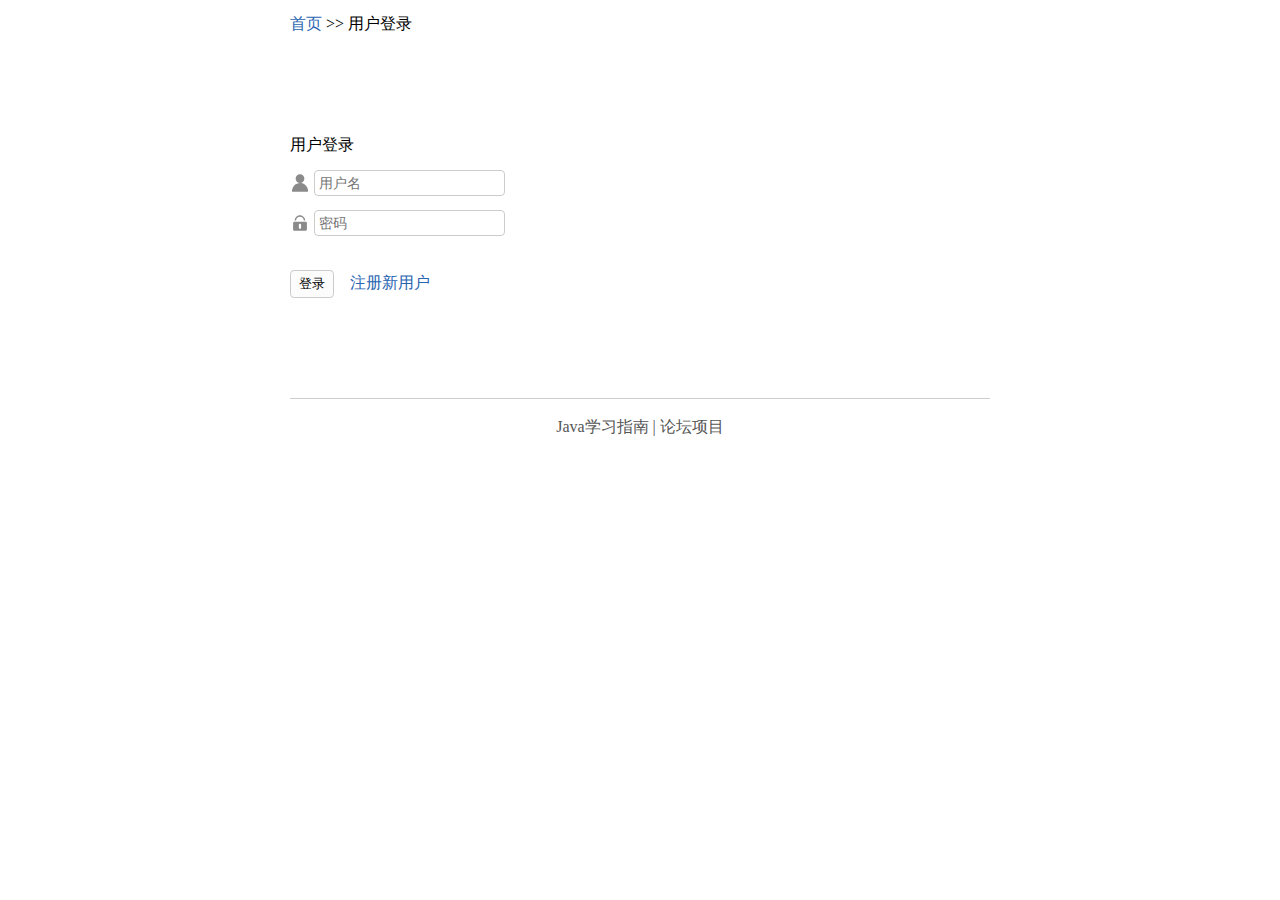
<file: WebRoot/login.html>
<!DOCTYPE html>
<html>
	<head>
		<meta charset="UTF-8">
		<title>  用户登录 </title>
		
		<link rel="stylesheet" href="css/common.css" />
		<script type="text/javascript" src="js/jquery.min.js" ></script>
		<script type="text/javascript" src="js/afquery.js" ></script>
		
		<style>
			.row img{
				vertical-align: middle;
			}
		</style>
	</head>
	<body>
	<div class='container'>
		
		<div class='row'>
			<a href='index.html'> 首页 </a>  >> 用户登录
		</div>
		
		<div class='row' style='margin-top: 100px;'>
			<div class='row'>
				用户登录
			</div>
			<div class='row'>
				<img src='image/user.png'/>
				<input type='text' class='username' placeholder='用户名' >
			</div>
			<div class='row'>
				<img src='image/password.png'/>
				<input type='password' class='password' placeholder='密码' >
			</div>
				
			<div> 
				<button onclick='M.login()' style='margin-top: 20px'> 登录 </button>
				&nbsp;&nbsp; <a href='register.html'> 注册新用户 </a>
			</div>

			
		</div>
		
		<div class='bottom' style='margin-top: 100px'>
			Java学习指南 | 论坛项目
		</div>	
		
	</div></body>
	
	<script>
		var M = {};
		
		// 注册
		M.login = function()
		{
			var req = {};
			req.username = $('.username').val().trim();
			req.password = $('.password').val().trim();
			
			Af.rest('UserLogin.api', req, function(data){
				location.href = 'index.html'
			})
		}
		
		
		
	</script>
</html>
</file>
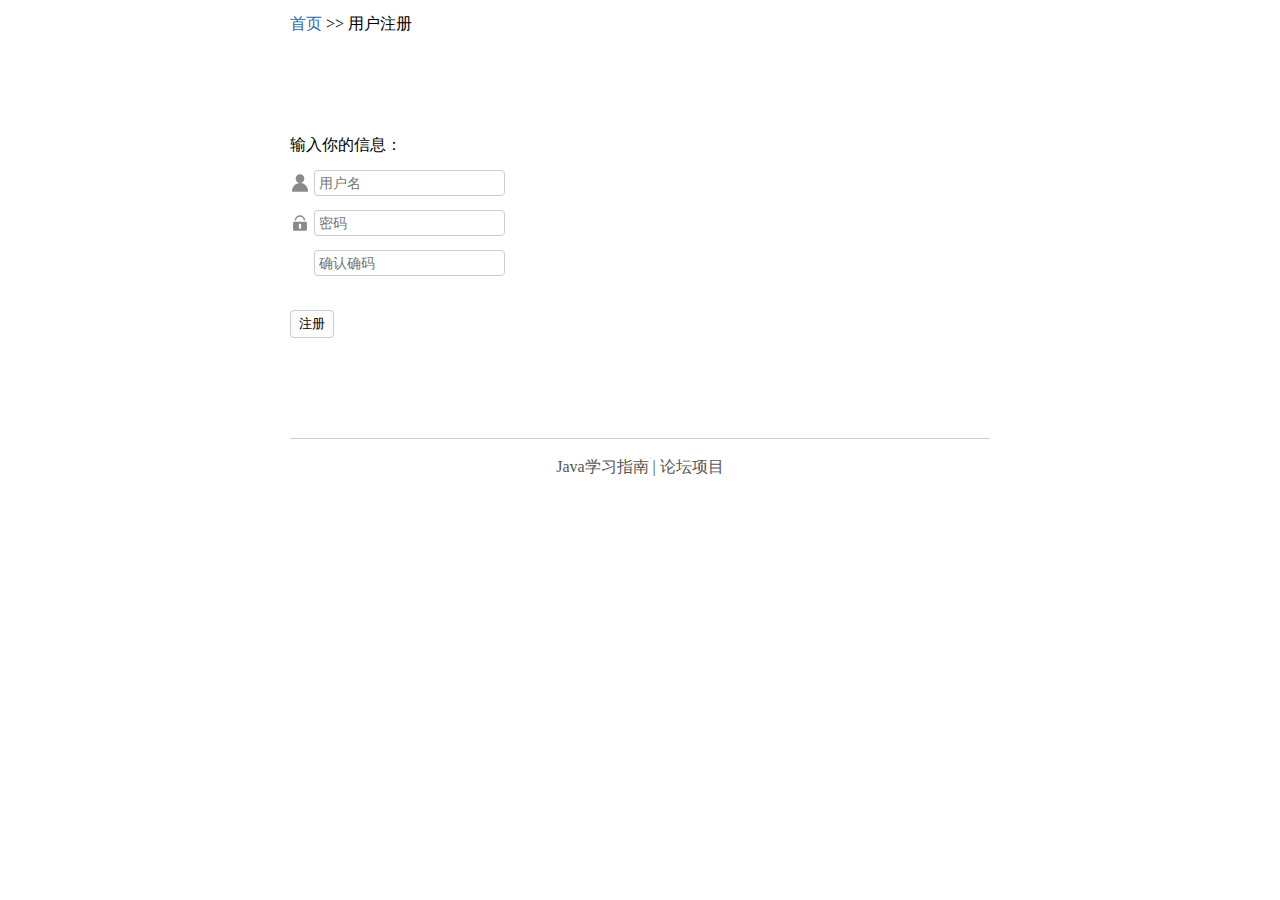
<file: WebRoot/register.html>
<!DOCTYPE html>
<html>
	<head>
		<meta charset="UTF-8">
		<title>  用户注册 </title>
		
		<link rel="stylesheet" href="css/common.css" />
		<script type="text/javascript" src="js/jquery.min.js" ></script>
		<script type="text/javascript" src="js/afquery.js" ></script>
		
		<style>
			.row img{
				vertical-align: middle;
			}
		</style>
	</head>
	<body>
	<div class='container'>
		
		<div class='row'>
			<a href='index.html'> 首页 </a>  >> 用户注册
		</div>
		
		<div class='row' style='margin-top: 100px;'>
			<div class='row'>
				输入你的信息：
			</div>
			<div class='row'>
				<img src='image/user.png'/>
				<input type='text' class='username' placeholder='用户名' >
			</div>
			<div class='row'>
				<img src='image/password.png'/>
				<input type='password' class='password' placeholder='密码' >
			</div>
			<div class='row'>
				<img style='width:20px'/>
				<input type='password' class='password2' placeholder='确认确码'>
			</div>			
			<div> 
				<button onclick='M.register()' style='margin-top: 20px'> 注册 </button>
			</div>
		</div>
		
		<div class='bottom' style='margin-top: 100px'>
			Java学习指南 | 论坛项目
		</div>	
		
	</div></body>
	
	<script>
		var M = {};
		
		// 注册
		M.register = function()
		{
			var req = {};
			req.username = $('.username').val().trim();
			req.password = $('.password').val().trim();
			var password2 = $('.password2').val().trim();
			
			if(req.password != password2){ alert('密码不一致!'); return }
			
			Af.rest('UserRegister.api', req, function(data){
				location.href = 'index.html'
			})
		}
	</script>
</html>
</file>
<file: WebRoot/css/common.css>
body{
	margin: 0px;
	padding: 0px;
}

/* 表格样式 */
table{
	border-collapse: collapse; /* 边线收缩 */
	table-layout: fixed ;  /* 自动布局还是固定宽度 */
	word-break: break-all; /* 换行设定 */
	word-wrap:break-word;  /* 换行折断设定 */
}

/* 逗号表示同时指定多个目标的样式 */
table,td,th{
	border: 1px solid #888;
	text-align: center;
}

a{
	text-decoration: none;
	color: #2965B1;
}

a.btn{
	border-radius: 8px;
	padding: 4px 8px;
	border: 1px solid #ccc;
	font-size:14px;
}
a.btn:hover{
	background-color: #f1f1f1;
}

input, textarea{
	padding: 4px;
	border-radius:4px;
	border: 1px solid #ccc;
	outline: none;
	vertical-align: middle;
	font-size:14px;
	color: #111;
}

button{
	padding: 4px 8px;
	outline: none;
	background-color: #fcfcfc;
	border-radius:4px;
	border: 1px solid #ccc;
}
button.primary{
    background-color: #dc7c0b;
    color: #EEE;
    border: 1px solid #d6914d;
}

/* 主容器 */
.container{
	width:700px;
	margin: 0px auto auto auto;
}

/* 一行 */
.row{
	margin: 14px 0px;
}

/* 顶部 */
.top{
	background-color: #f1f3f1;
    border-bottom: 1px solid #D1D1D1;
    padding: 10px;
    color: #f19f63;
}

/* 内容区 */
.content{
	min-height: 350px;
}

/* 底部 */
.bottom{
	border-top: 1px solid #ccc;
	padding: 18px;
	text-align: center;
	color: #555;
}

/* heading: 标题 */
.heading{
	border-left: 2px solid #f19f63;
	padding-left: 8px;
	color:#555;
	margin: 20px 0;
}


/* 页码区 */
.page-index-bar{
	margin: 40px 0 60px 0;
	text-align: center;
}
.page-index-bar .page{
	display: inline-block;
	text-align: center;
	background-color: #ea9518;
	color: #fff;
	margin: 0px 4px;
	padding: 4px 10px;
	border-radius: 10px;
}
.page-index-bar .static{
	background-color: #888;
}
</file>
